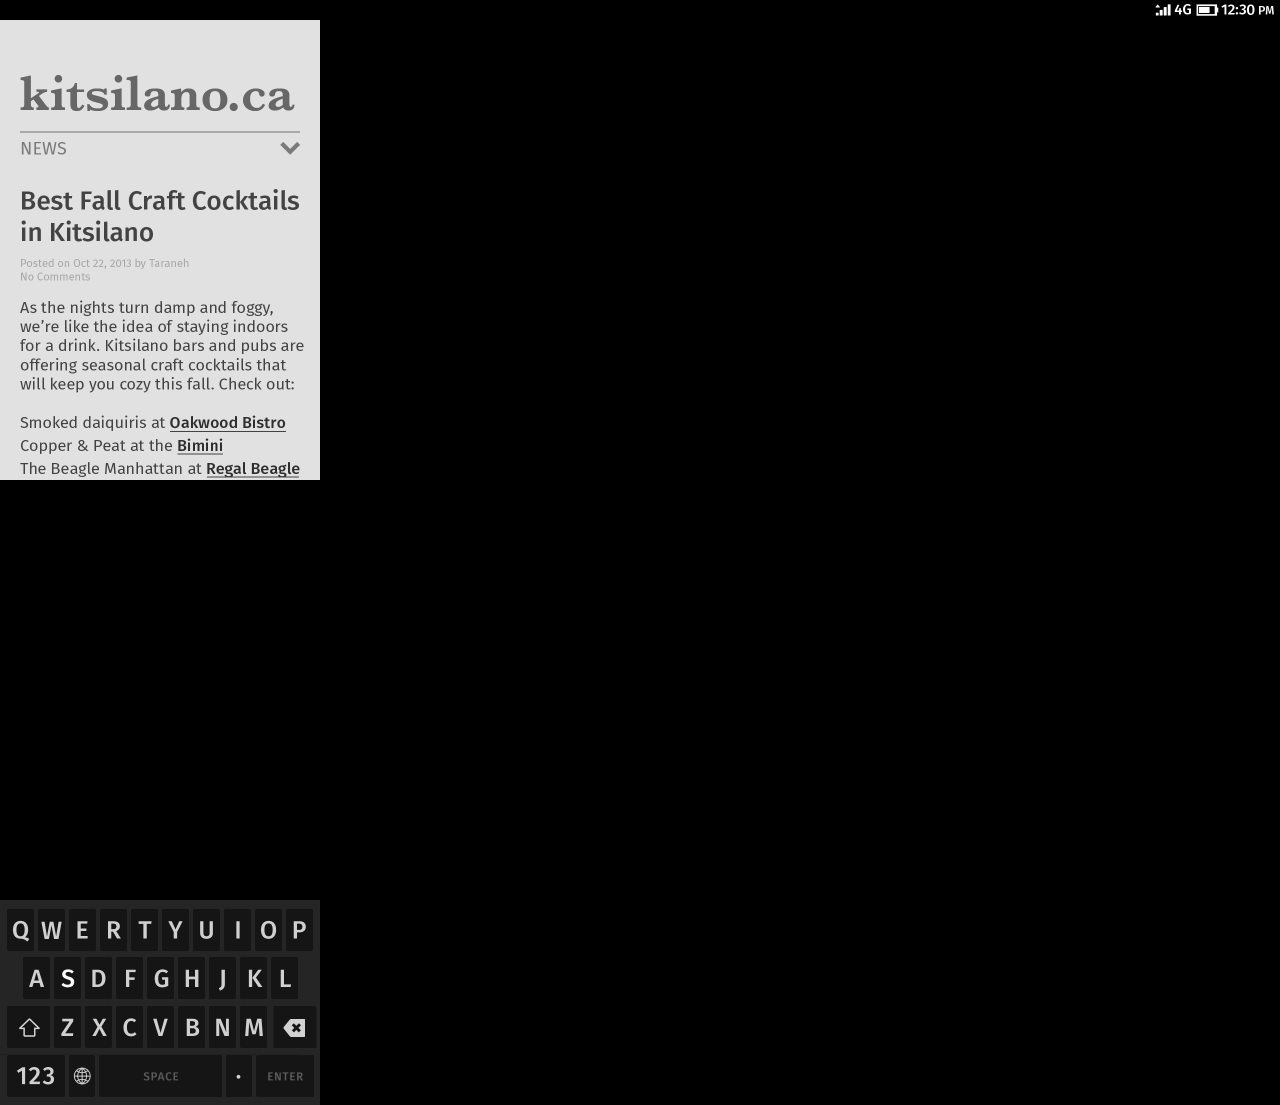
<file: index.html>
<!DOCTYPE html>
<html class="no-js">
<head>
  <meta charset="utf-8">
  <title>Gaia Ergonomics</title>
  <meta name="viewport" content="width=device-width, initial-scale=1">
  <link rel="stylesheet" href="assets/normalize.css">
  <link rel="stylesheet" href="assets/main.css">
</head>
<body id="sys-screen" class="sys-screen">
  <div id="rb-rocketbar" class="rb-rocketbar">
    <div id="rb-input"></div>
    <span id="rb-clear" class="rb-clear">Clear</span>
    <span id="rb-cancel" class="rb-cancel js-hide">Cancel</span>
    <div id="rb-icons" class="rb-icons ir"></div>
  </div>
  <div id="hs-homescreen" class="hs-homescreen js-hide">
    <div id="hs-kitsilano-hotzone"></div>
    <img src="assets/home.png" alt="" width="320" height="790" />
  </div>
  <div id="tm-task-manager" class="tm-task-manager">
    <div id="sh-sheet-000000" class="sh-sheet sh-head">
      <div class="sh-cover"></div>
      <div class="sh-frame">
        <img src="assets/site_kitsilano.png" width="320" height="980">
      </div>
    </div>
  </div>
  <div id="rb-overlay" class="sys-overlay js-hide"></div>
  <div id="set-overlay" class="sys-overlay" style="display: none;"></div>
  <div id="set-settings" class="set-settings ir" style="display: none;"></div>
  <div id="not-notifications" class="js-hide not-notifications">
    <img src="assets/notifications.png" width="320" height="760" />
  </div>
  <div id="sys-gesture-panel-bottom" class="sys-gesture-panel"></div>
  <div id="sys-fake-keyboard" class="sys-fake-keyboard ir"></div>
  <script src="assets/accumulators.js"></script>
  <script src="assets/main.js"></script>
</body>
</html>
</file>
<file: assets/main.css>
/* Global
----------------------------------------------------------------------------- */

@font-face {
  font-family: 'Fira Sans';
  src: url("FiraSansOT-Regular.otf") format("opentype");
  font-weight: normal;
  font-style: normal;
}

@font-face {
  font-family: 'Fira Sans';
  src: url("FiraSansOT-Medium.otf") format("opentype");
  font-weight: 500;
  font-style: normal;
}

@font-face {
  font-family: 'Fira Sans';
  src: url("FiraSansOT-Bold.otf") format("opentype");
  font-weight: 800;
  font-style: normal;
}

@keyframes fade-in {
  0% { opacity: 0; }
  100% { opacity: 1; }
}

@keyframes fade-out {
  0% { opacity: 1; }
  100% { opacity: 0; }
}

@keyframes scale-in {
  0% {
    opacity: 0;
    transform: scale(0);
  }
  100% {
    opacity: 1;
    transform: scale(1);
  }
}

@keyframes scale-out {
  0% {
    opacity: 1;
    transform: scale(1);
  }
  100% {
    opacity: 0;
    transform: scale(0);
  }
}

html {
  background: #000;
  color: #fff;
  font-family: 'Fira Sans', sans-serif;
}

html,
body {
  /* Make sure the body covers the viewport. */
  height: 100%;
}

body {
  perspective: 100px;
}

/* Remove the gap between images, videos, audio and canvas and the bottom of
their containers: h5bp.com/i/440 */
audio,
canvas,
img,
svg,
video {
    vertical-align: middle;
}

/* Utility
----------------------------------------------------------------------------- */

.ir {
  background-repeat: no-repeat;
  background-position: 0 0;
  display: block;
  text-indent: -999em;
}

.js-hide {
  display: none;
}

/* JS class for disabling CSS transitions while animating an element via CSS. */
.js-transition {
  transition: none !important;
}

/* System .sys-
----------------------------------------------------------------------------- */

.sys-screen {
  overflow: hidden;
}

/* Hot area for bottom swipes */
#sys-gesture-panel-bottom {
  border-radius: 50% 50% 0 0;
  bottom: 0;
  height: 35px;
  position: absolute;
  width: 100%;
  z-index: 1000;
}

/* Use with .ir */
.sys-fake-keyboard {
  background-image: url(keyboard.png);
  background-size: 320px auto;
  bottom: 0;
  height: 205px;
  left: 0;
  position: absolute;
  transition: transform 200ms ease-out;
  transform: translateY(205px);
  width: 320px;
  z-index: 999;
}
.js-ready .sys-fake-keyboard {
  display: block;
}
.sys-fake-keyboard.js-activated {
  transform: translateY(0);
}

/* General class for overlays */
.sys-overlay {
  background: rgba(0, 0, 0, .5);
  bottom: 0;
  left: 0;
  position: absolute;
  right: 0;
  top: 0;
}

/* RocketBar .rb-
----------------------------------------------------------------------------- */

.rb-rocketbar {
  /* Preload background image without showing it */
  background: #000 url(search-expanded.png) no-repeat;
  background-size: 19px 21px;
  background-position: -1000px 0;
  height: 20px;
  left: 0;
  /* Contains absolute elements */
  position: absolute;
  transition: height 200ms linear;
  right: 0;
  top: 0;
  z-index: 501;
}

.rb-rocketbar.js-expanded {
  /* Shows background image */
  background-position: 12px 13px;
  height: 50px;
}

.rb-input {
  color: #fff;
}

/* Include .ir with the element. */
.rb-icons {
  background-image: url(statusbar1.png);
  background-size: auto 20px;
  height: 20px;
  opacity: 1;
  position: absolute;
  right: 0;
  top: 0;
  transition: opacity 200ms linear;
  width: 130px;
}

.rb-rocketbar.js-expanded .rb-icons,
.rb-clear {
  display: none;
}

.rb-cancel {
  height: 50px;
  line-height: 50px;
  position: absolute;
  right: 5px;
}

#rb-overlay {
  z-index: 500;
}

/* Settings drawer .set-
----------------------------------------------------------------------------- */

/* Use with .ir */
.set-settings {
  background-image: url(settings-drawer.png);
  background-size: 320px auto;
  height: 389px;
  left: 0;
  position: absolute;
  top: 20px;
  width: 320px;
  z-index: 400;
}

#set-overlay {
  z-index: 399;
}

/* Launcher homescreen .hs-
----------------------------------------------------------------------------- */

.hs-homescreen {
  background-size: 320px;
  height: 460px;
  overflow: auto;
  position: absolute;
  top: 20px;
  width: 320px;
  z-index: 1;
}

#hs-kitsilano-hotzone {
  height: 75px;
  left: 18px;
  position: absolute;
  top: 105px;
  width: 60px;
}

/* Task manager .tm-
----------------------------------------------------------------------------- */

.tm-task-manager {
  background: #484848;
  height: 460px;
  /* We have to give task manager perspective because as an absolute element
  with z-index, it has a new stacking context 
  See: https://developer.mozilla.org/en-US/docs/Web/Guide/CSS/Understanding_z_index/The_stacking_context */
  perspective: 100px;
  position: absolute;
  top: 20px;
  width: 320px;
  z-index: 200;
}

/* Sheets .sh-
----------------------------------------------------------------------------- */

.sh-sheet {
  height: 460px;
  position: absolute;
  top: 0;
  transition: transform 200ms linear;
  width: 320px;
  z-index: 300;
}

.sh-frame {
  height: 460px;
  overflow: auto;
  width: 320px;
}

.sh-scaled {
  transform: translateZ(-40px);
}

/* Transparent cover over sheet that is hidden when zoomed in. */
.sh-cover {
  display: none;
  bottom: 0;
  left: 0;
  position: absolute;
  right: 0;
  top: 0;
}

/* Cover sheet when scaled (task manager mode). */
.sh-scaled > .sh-cover {
  display: block;
}

/* not-notifications .not-
----------------------------------------------------------------------------- */

.not-notifications {
  height: 480px;
  overflow: auto;
  position: absolute;
  top: 0;
  width: 320px;
  z-index: 600;
}
</file>
